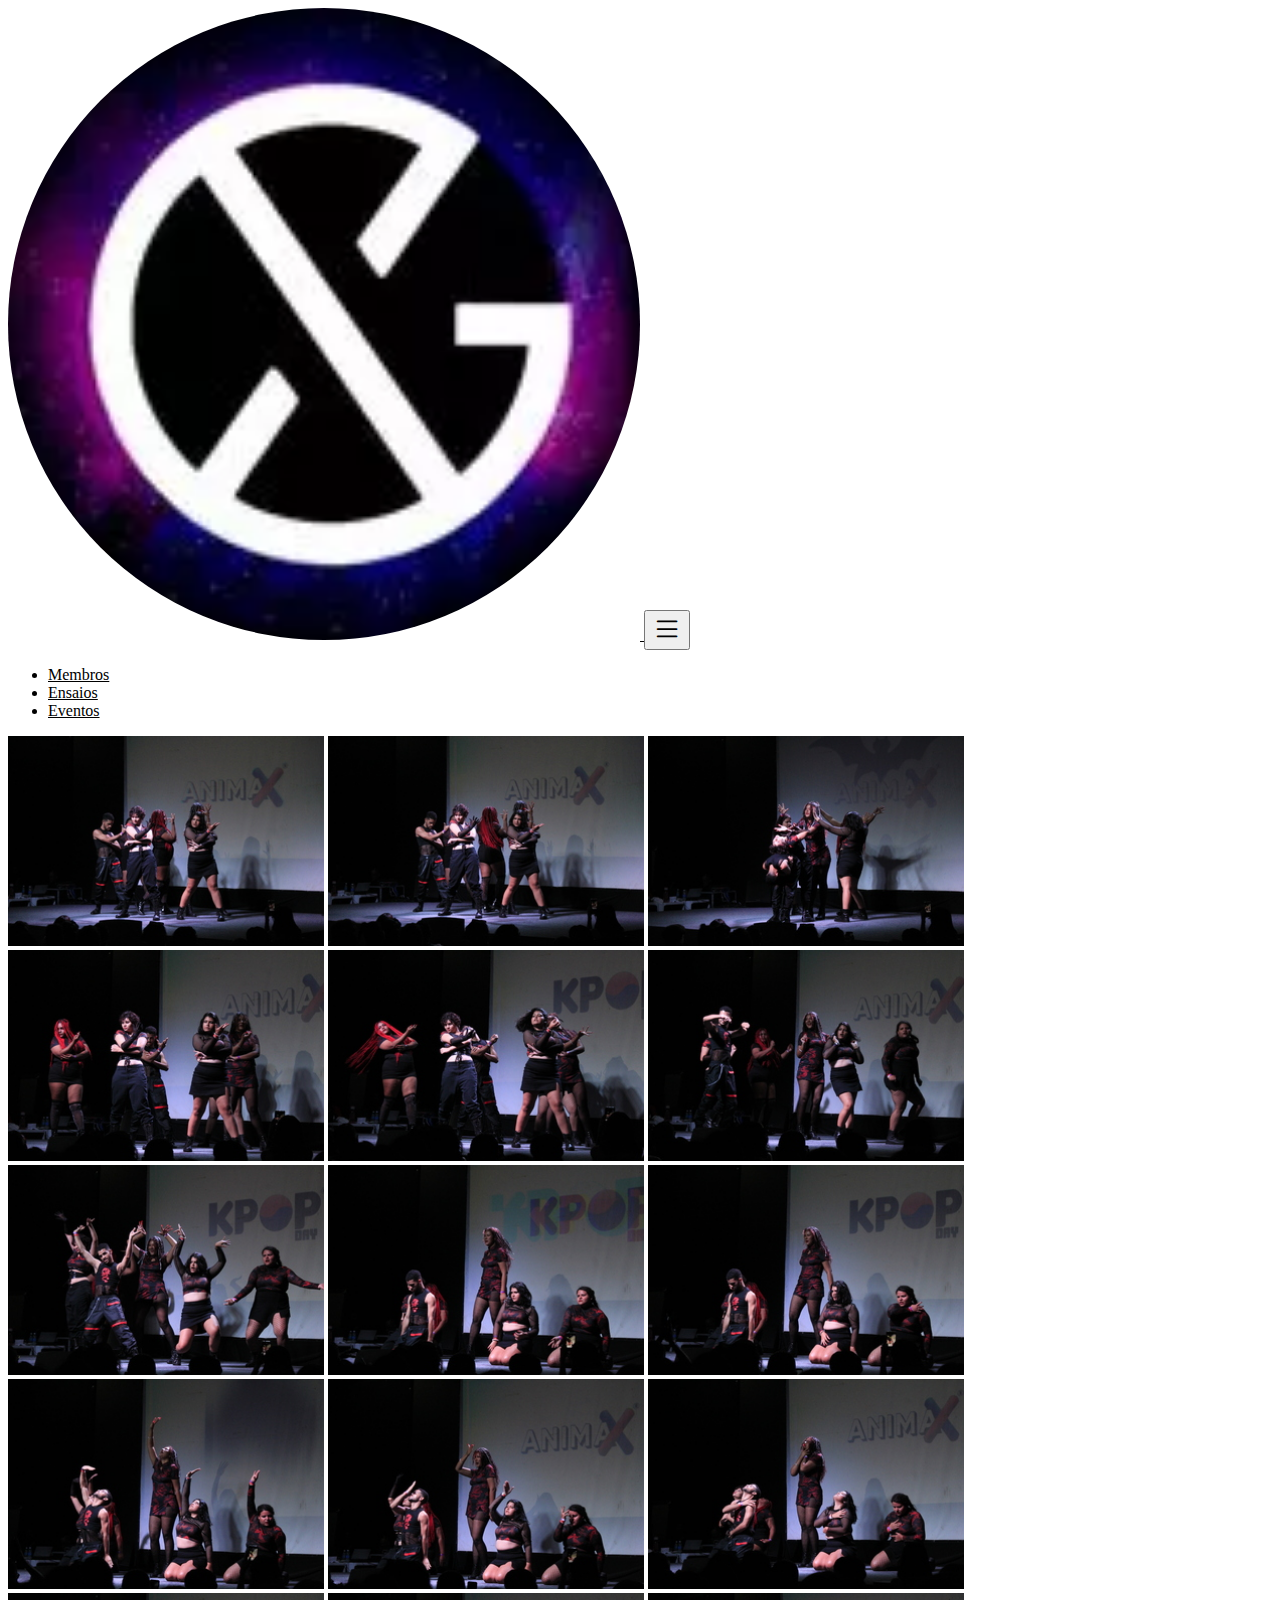
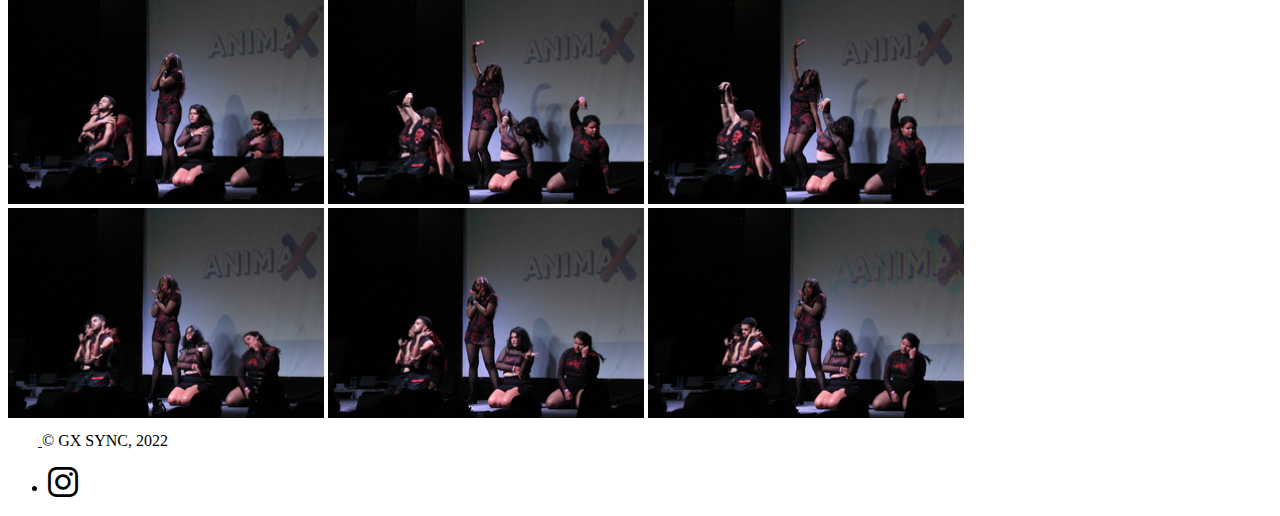
<file: kpop_day_outubro.html>
<!DOCTYPE html>
<html lang="pt-br">
<head>
    <meta charset="UTF-8">
    <meta http-equiv="X-UA-Compatible" content="IE=edge">
    <meta name="viewport" content="width=device-width, initial-scale=1.0">
<!-- CSS BootStrap -->
        <link href="https://cdn.jsdelivr.net/npm/bootstrap@5.1.1/dist/css/bootstrap.min.css" rel="stylesheet" integrity="sha384-F3w7mX95PdgyTmZZMECAngseQB83DfGTowi0iMjiWaeVhAn4FJkqJByhZMI3AhiU" crossorigin="anonymous">
        <!-- Icones BootStrap -->
        <link rel="stylesheet" href="https://cdn.jsdelivr.net/npm/bootstrap-icons@1.5.0/font/bootstrap-icons.css">
        
        <!-- JavaScript BootStrap -->
        <script src="https://cdn.jsdelivr.net/npm/bootstrap@5.1.1/dist/js/bootstrap.bundle.min.js" integrity="sha384-/bQdsTh/da6pkI1MST/rWKFNjaCP5gBSY4sEBT38Q/9RBh9AH40zEOg7Hlq2THRZ" crossorigin="anonymous"></script>
    <title>GX SYNC | K-POP DAY 09/10/2022</title>

    <!--CSS DO PROJETO-->
    <link rel="stylesheet" href="/css/styles.css">
    <link rel="shortcut icon" href="/media/img/gxsync_logo.ico" type="image/x-icon">
</head>
<body>
    <!-- NAVBAR INICIO -->
    <nav class="navbar navbar-expand-lg">
        <div class="container-fluid">
          <a class="navbar-brand" href="index.html">
            <img src="/media/img/gxsync_logo.webp" style="width: 50%;border-radius: 50%;" alt="" srcset="">
          </a>
          <button  class="navbar-toggler" type="button" data-bs-toggle="collapse" data-bs-target="#navbarSupportedContent" aria-controls="navbarSupportedContent" aria-expanded="false" aria-label="Toggle navigation">
            <span class="navbar-toggler-icon"><i class="bi bi-list"></i></span>
          </button>
          <div class="collapse navbar-collapse" id="navbarSupportedContent">
            <ul class="navbar-nav me-auto mb-2 mb-lg-0">
              <!--<li class="nav-item">
                <a class="nav-link active" aria-current="page" href="#">Home</a>
              </li>-->
              <li class="nav-item">
                <a class="nav-link" href="#">Membros</a>
              </li>
              <li class="nav-item">
                <a class="nav-link" href="#">Ensaios</a>
              </li>
              <li class="nav-item">
                <a class="nav-link" href="#galeria">Eventos</a>
              </li>
              <!--<li class="nav-item dropdown">
                <a class="nav-link dropdown-toggle" href="#" role="button" data-bs-toggle="dropdown" aria-expanded="false">
                  Dropdown
                </a>
                <ul class="dropdown-menu">
                  <li><a class="dropdown-item" href="#">Action</a></li>
                  <li><a class="dropdown-item" href="#">Another action</a></li>
                  <li><hr class="dropdown-divider"></li>
                  <li><a class="dropdown-item" href="#">Something else here</a></li>
                </ul>
              </li>-->
              <!--<li class="nav-item">
                <a class="nav-link disabled">Disabled</a>
              </li>-->
            </ul>
            <!--<form class="d-flex" role="search">
              <input class="form-control me-2" type="search" placeholder="Search" aria-label="Search">
              <button class="btn btn-outline-success" type="submit">Search</button>
            </form>-->
          </div>
        </div>
      </nav>
    <!-- NAVBAR FINAL -->
    <div class="album py-5">
        <div class="container">
            <!-- MINIATURAS -->
          <div class="row row-cols-1 row-cols-sm-2 row-cols-md-12 g-3">
    
                <img src="/media/img/kpop_day_09_10_2022/miniaturas/_MG_0227.jpg"  alt="" srcset="" data-bs-toggle="modal" data-bs-target="#exampleModal">
                <img src="/media/img/kpop_day_09_10_2022/miniaturas/_MG_0228.jpg"  alt="" srcset="" data-bs-toggle="modal" data-bs-target="#exampleModal2">
                <img src="/media/img/kpop_day_09_10_2022/miniaturas/_MG_0230.jpg"  alt="" srcset="" data-bs-toggle="modal" data-bs-target="#exampleModal3">
                <img src="/media/img/kpop_day_09_10_2022/miniaturas/_MG_0239.jpg"  alt="" srcset="" data-bs-toggle="modal" data-bs-target="#exampleModal4">
                <img src="/media/img/kpop_day_09_10_2022/miniaturas/_MG_0242.jpg"  alt="" srcset="" data-bs-toggle="modal" data-bs-target="#exampleModal5">
                <img src="/media/img/kpop_day_09_10_2022/miniaturas/_MG_0250.jpg"  alt="" srcset="" data-bs-toggle="modal" data-bs-target="#exampleModal6">
                <img src="/media/img/kpop_day_09_10_2022/miniaturas/_MG_0261.jpg"  alt="" srcset="" data-bs-toggle="modal" data-bs-target="#exampleModal7">
                <img src="/media/img/kpop_day_09_10_2022/miniaturas/_MG_0268.jpg"  alt="" srcset="" data-bs-toggle="modal" data-bs-target="#exampleModal8">
                <img src="/media/img/kpop_day_09_10_2022/miniaturas/_MG_0269.jpg"  alt="" srcset="" data-bs-toggle="modal" data-bs-target="#exampleModal9">
                <img src="/media/img/kpop_day_09_10_2022/miniaturas/_MG_0272.jpg"  alt="" srcset="" data-bs-toggle="modal" data-bs-target="#exampleModal10">
                <img src="/media/img/kpop_day_09_10_2022/miniaturas/_MG_0275.jpg"  alt="" srcset="" data-bs-toggle="modal" data-bs-target="#exampleModal11">
                <img src="/media/img/kpop_day_09_10_2022/miniaturas/_MG_0277.jpg"  alt="" srcset="" data-bs-toggle="modal" data-bs-target="#exampleModal12">
                <img src="/media/img/kpop_day_09_10_2022/miniaturas/_MG_0278.jpg"  alt="" srcset="" data-bs-toggle="modal" data-bs-target="#exampleModal13">
                <img src="/media/img/kpop_day_09_10_2022/miniaturas/_MG_0281.jpg"  alt="" srcset="" data-bs-toggle="modal" data-bs-target="#exampleModal14">
                <img src="/media/img/kpop_day_09_10_2022/miniaturas/_MG_0282.jpg"  alt="" srcset="" data-bs-toggle="modal" data-bs-target="#exampleModal15">
                <img src="/media/img/kpop_day_09_10_2022/miniaturas/_MG_0288.jpg"  alt="" srcset="" data-bs-toggle="modal" data-bs-target="#exampleModal16">
                <img src="/media/img/kpop_day_09_10_2022/miniaturas/_MG_0291.jpg"  alt="" srcset="" data-bs-toggle="modal" data-bs-target="#exampleModal17">
                <img src="/media/img/kpop_day_09_10_2022/miniaturas/_MG_0293.jpg"  alt="" srcset="" data-bs-toggle="modal" data-bs-target="#exampleModal18">
<!-- Modal -->
<div class=" modal fade" id="exampleModal" tabindex="-1" aria-labelledby="exampleModalLabel" aria-hidden="true">
    <div class="modal-dialog">
    
    <div class="modal-body ">
    <img class="foto" src="/media/img/kpop_day_09_10_2022/_MG_0227.webp" style="width:100%;" alt="" srcset="">
    </div>
    <!--<div class="">
    <button type="button" class="btn btn-secondary" data-bs-dismiss="modal">Close</button>
    <!--<button type="button" class="btn btn-primary">Save changes</button>--
    </div>-->
    </div>
    </div>
    <div class=" modal fade" id="exampleModal2" tabindex="-1" aria-labelledby="exampleModalLabel" aria-hidden="true">
        <div class="modal-dialog">
        
        <div class="modal-body ">
        <img class="foto" src="/media/img/kpop_day_09_10_2022/_MG_0228.webp" style="width:100%;" alt="" srcset="">
        </div>
        <!--<div class="">
        <button type="button" class="btn btn-secondary" data-bs-dismiss="modal">Close</button>
        <!--<button type="button" class="btn btn-primary">Save changes</button>--
        </div>-->
        </div>
        </div>
        <div class=" modal fade" id="exampleModal3" tabindex="-1" aria-labelledby="exampleModalLabel" aria-hidden="true">
            <div class="modal-dialog">
            
            <div class="modal-body ">
            <img class="foto" src="/media/img/kpop_day_09_10_2022/_MG_0230.webp" style="width:100%;" alt="" srcset="">
            </div>
            <!--<div class="">
            <button type="button" class="btn btn-secondary" data-bs-dismiss="modal">Close</button>
            <!--<button type="button" class="btn btn-primary">Save changes</button>--
            </div>-->
            </div>
            </div>
            <div class=" modal fade" id="exampleModal4" tabindex="-1" aria-labelledby="exampleModalLabel" aria-hidden="true">
                <div class="modal-dialog">
                
                <div class="modal-body ">
                <img class="foto" src="/media/img/kpop_day_09_10_2022/_MG_0239.webp" style="width:100%;" alt="" srcset="">
                </div>
                <!--<div class="">
                <button type="button" class="btn btn-secondary" data-bs-dismiss="modal">Close</button>
                <!--<button type="button" class="btn btn-primary">Save changes</button>--
                </div>-->
                </div>
                </div>
                <div class=" modal fade" id="exampleModal5" tabindex="-1" aria-labelledby="exampleModalLabel" aria-hidden="true">
                    <div class="modal-dialog">
                    
                    <div class="modal-body ">
                    <img class="foto" src="/media/img/kpop_day_09_10_2022/_MG_0242.webp" style="width:100%;" alt="" srcset="">
                    </div>
                    <!--<div class="">
                    <button type="button" class="btn btn-secondary" data-bs-dismiss="modal">Close</button>
                    <!--<button type="button" class="btn btn-primary">Save changes</button>--
                    </div>-->
                    </div>
                    </div>
                    <div class=" modal fade" id="exampleModal6" tabindex="-1" aria-labelledby="exampleModalLabel" aria-hidden="true">
                        <div class="modal-dialog">
                        
                        <div class="modal-body ">
                        <img class="foto" src="/media/img/kpop_day_09_10_2022/_MG_0250.webp" style="width:100%;" alt="" srcset="">
                        </div>
                        <!--<div class="">
                        <button type="button" class="btn btn-secondary" data-bs-dismiss="modal">Close</button>
                        <!--<button type="button" class="btn btn-primary">Save changes</button>--
                        </div>-->
                        </div>
                        </div>
<div class=" modal fade" id="exampleModal7" tabindex="-1" aria-labelledby="exampleModalLabel" aria-hidden="true">
<div class="modal-dialog">

<div class="modal-body ">
<img class="foto" src="/media/img/kpop_day_09_10_2022/_MG_0261.webp" style="width:100%;" alt="" srcset="">
</div>
<!--<div class="">
<button type="button" class="btn btn-secondary" data-bs-dismiss="modal">Close</button>
<!--<button type="button" class="btn btn-primary">Save changes</button>--
</div>-->
</div>
</div>
<div class=" modal fade" id="exampleModal8" tabindex="-1" aria-labelledby="exampleModalLabel" aria-hidden="true">
<div class="modal-dialog">

<div class="modal-body ">
<img class="foto" src="/media/img/kpop_day_09_10_2022/_MG_0268.webp" style="width:100%;" alt="" srcset="">
</div>
<!--<div class="">
<button type="button" class="btn btn-secondary" data-bs-dismiss="modal">Close</button>
<!--<button type="button" class="btn btn-primary">Save changes</button>--
</div>-->
</div>
</div>
<div class=" modal fade" id="exampleModal9" tabindex="-1" aria-labelledby="exampleModalLabel" aria-hidden="true">
<div class="modal-dialog">

<div class="modal-body ">
<img class="foto" src="/media/img/kpop_day_09_10_2022/_MG_0269.webp" style="width:100%;" alt="" srcset="">
</div>
<!--<div class="">
<button type="button" class="btn btn-secondary" data-bs-dismiss="modal">Close</button>
<!--<button type="button" class="btn btn-primary">Save changes</button>--
</div>-->
</div>
</div>
<div class=" modal fade" id="exampleModal10" tabindex="-1" aria-labelledby="exampleModalLabel" aria-hidden="true">
<div class="modal-dialog">

<div class="modal-body ">
<img class="foto" src="/media/img/kpop_day_09_10_2022/_MG_0272.webp" style="width:100%;" alt="" srcset="">
</div>
<!--<div class="">
<button type="button" class="btn btn-secondary" data-bs-dismiss="modal">Close</button>
<!--<button type="button" class="btn btn-primary">Save changes</button>--
</div>-->
</div>
</div>
<div class=" modal fade" id="exampleModal11" tabindex="-1" aria-labelledby="exampleModalLabel" aria-hidden="true">
<div class="modal-dialog">

<div class="modal-body ">
<img class="foto" src="/media/img/kpop_day_09_10_2022/_MG_0275.webp" style="width:100%;" alt="" srcset="">
</div>
<!--<div class="">
<button type="button" class="btn btn-secondary" data-bs-dismiss="modal">Close</button>
<!--<button type="button" class="btn btn-primary">Save changes</button>--
</div>-->
</div>
</div>
<div class=" modal fade" id="exampleModal12" tabindex="-1" aria-labelledby="exampleModalLabel" aria-hidden="true">
<div class="modal-dialog">

<div class="modal-body ">
<img class="foto" src="/media/img/kpop_day_09_10_2022/_MG_0277.webp" style="width:100%;" alt="" srcset="">
</div>
<!--<div class="">
<button type="button" class="btn btn-secondary" data-bs-dismiss="modal">Close</button>
<!--<button type="button" class="btn btn-primary">Save changes</button>--
</div>-->
</div>
</div>
<div class=" modal fade" id="exampleModal13" tabindex="-1" aria-labelledby="exampleModalLabel" aria-hidden="true">
<div class="modal-dialog">

<div class="modal-body ">
<img class="foto" src="/media/img/kpop_day_09_10_2022/_MG_0278.webp" style="width:100%;" alt="" srcset="">
</div>
<!--<div class="">
<button type="button" class="btn btn-secondary" data-bs-dismiss="modal">Close</button>
<!--<button type="button" class="btn btn-primary">Save changes</button>--
</div>-->
</div>
</div>
<div class=" modal fade" id="exampleModal14" tabindex="-1" aria-labelledby="exampleModalLabel" aria-hidden="true">
<div class="modal-dialog">

<div class="modal-body ">
<img class="foto" src="/media/img/kpop_day_09_10_2022/_MG_0281.webp" style="width:100%;" alt="" srcset="">
</div>
<!--<div class="">
<button type="button" class="btn btn-secondary" data-bs-dismiss="modal">Close</button>
<!--<button type="button" class="btn btn-primary">Save changes</button>--
</div>-->
</div>
</div>
<div class=" modal fade" id="exampleModal15" tabindex="-1" aria-labelledby="exampleModalLabel" aria-hidden="true">
<div class="modal-dialog">

<div class="modal-body ">
<img class="foto" src="/media/img/kpop_day_09_10_2022/_MG_0282.webp" style="width:100%;" alt="" srcset="">
</div>
<!--<div class="">
<button type="button" class="btn btn-secondary" data-bs-dismiss="modal">Close</button>
<!--<button type="button" class="btn btn-primary">Save changes</button>--
</div>-->
</div>
</div>
<div class=" modal fade" id="exampleModal16" tabindex="-1" aria-labelledby="exampleModalLabel" aria-hidden="true">
<div class="modal-dialog">

<div class="modal-body ">
<img class="foto" src="/media/img/kpop_day_09_10_2022/_MG_0288.webp" style="width:100%;" alt="" srcset="">
</div>
<!--<div class="">
<button type="button" class="btn btn-secondary" data-bs-dismiss="modal">Close</button>
<!--<button type="button" class="btn btn-primary">Save changes</button>--
</div>-->
</div>
</div>
<div class=" modal fade" id="exampleModal17" tabindex="-1" aria-labelledby="exampleModalLabel" aria-hidden="true">
<div class="modal-dialog">

<div class="modal-body ">
<img class="foto" src="/media/img/kpop_day_09_10_2022/_MG_0291.webp" style="width:100%;" alt="" srcset="">
</div>
<!--<div class="">
<button type="button" class="btn btn-secondary" data-bs-dismiss="modal">Close</button>
<!--<button type="button" class="btn btn-primary">Save changes</button>--
</div>-->
</div>
</div>
<div class=" modal fade" id="exampleModal18" tabindex="-1" aria-labelledby="exampleModalLabel" aria-hidden="true">
<div class="modal-dialog">

<div class="modal-body ">
<img class="foto" src="/media/img/kpop_day_09_10_2022/_MG_0293.webp" style="width:100%;" alt="" srcset="">
</div>
<!--<div class="">
<button type="button" class="btn btn-secondary" data-bs-dismiss="modal">Close</button>
<!--<button type="button" class="btn btn-primary">Save changes</button>--
</div>-->
</div>
</div>
          </div>
        </div>
    </div>
        <!-- FOOTER INICIO -->
        <div class="container">
          <footer class="d-flex flex-wrap justify-content-between align-items-center py-3 my-4 border-top">
            <div class="col-md-4 d-flex align-items-center">
              <a href="/" class="mb-3 me-2 mb-md-0 text-muted text-decoration-none lh-1">
                <svg class="bi" width="30" height="24"><use xlink:href="#bootstrap"/></svg>
              </a>
              <span class="mb-3 mb-md-0">&copy; GX SYNC, 2022</span>
            </div>
        
            <ul class="nav col-md-4 justify-content-end list-unstyled d-flex">
              <!--<li class="ms-3"><a class="text-muted" href="#"><svg class="bi" width="24" height="24"><use xlink:href="#twitter"/></svg></a></li>-->
              <li class="ms-3"><a class="text-muted" href="https://www.instagram.com/gxsync.official/" target="_blank"><i class="bi bi-instagram"></i></a></li>
              <!--<li class="ms-3"><a class="text-muted" href="#"><svg class="bi" width="24" height="24"><use xlink:href="#facebook"/></svg></a></li>-->
            </ul>
          </footer>
        </div>
      <!-- FOOTER FINAL -->
            </body>
</html>
</file>
<file: css/styles.css>
.navbar a{
    color: black;
}

.bi{
    color: black;
    font-size: 30px;
}

#loading{
    animation: shake 0.5s;
    animation-iteration-count: infinite;
    
  }
  
  @keyframes shake {
    0% { transform: translate(1px, 1px) rotate(0deg); }
    10% { transform: translate(-1px, -2px) rotate(-1deg); }
    20% { transform: translate(-3px, 0px) rotate(1deg); }
    30% { transform: translate(3px, 2px) rotate(0deg); }
    40% { transform: translate(1px, -1px) rotate(1deg); }
    50% { transform: translate(-1px, 2px) rotate(-1deg); }
    60% { transform: translate(-3px, 1px) rotate(0deg); }
    70% { transform: translate(3px, 1px) rotate(-1deg); }
    80% { transform: translate(-1px, -1px) rotate(1deg); }
    90% { transform: translate(1px, 2px) rotate(0deg); }
    100% { transform: translate(1px, -2px) rotate(-1deg); }
  }
  #loading img{
    border-radius: 50%;
  }



  #video_test{
    
  }

  #umEd{
    background-image: url("/media/img/logo_kpopday.png");
    background-size: 50%;
    background-repeat: no-repeat;
    background-position: center;
    height: 100px;
    width: 100%;
    }


    /* tamanho da foto no modal/"zoom" */
.modal-body{
    width: 1080px;
  
  }
  .modal-body img{
    position: absolute;
    left: -25%;
  }
    /* tamanho as miniaturas */
.row img{
    width: 25%;
  }
  .modal {
    position: fixed;
    top: 0;
    left: 0;
    z-index: 1055;
    display: none;
    width: 100%;
    height: 90%;
    overflow-x: hidden;
    overflow-y: auto;
    outline: 0;
  }

       /* 100% Image Width on Smaller Screens */
       @media only screen and (max-width: 700px){
        .row img{
          width: 50%;
        }
        .modal-body{
          width: 100%;
        
        }
        .modal-body img{
         margin: auto 25%;
        }
        #logo_on{
          width: 100%;
        }
      }
</file>
